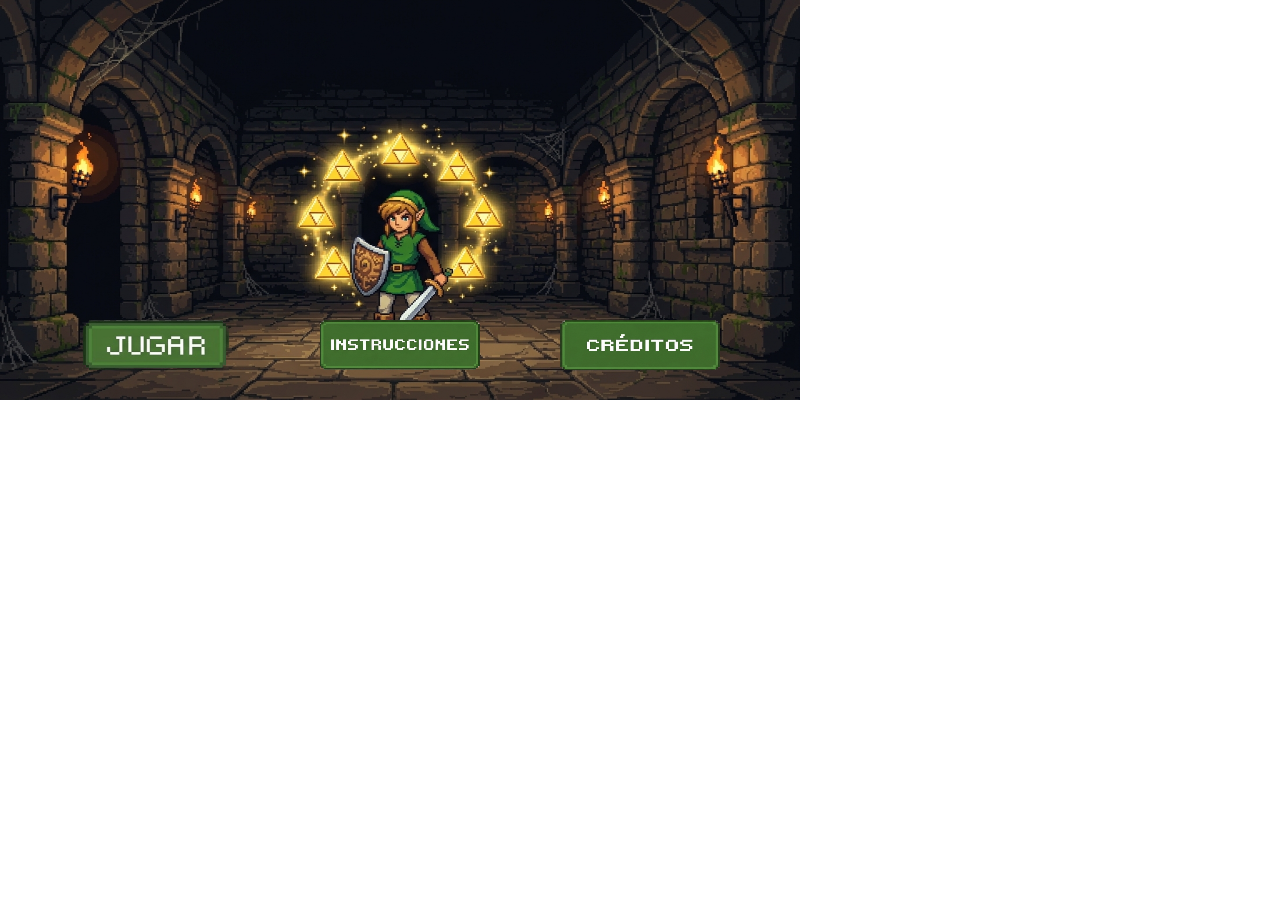
<file: tpfinalparte2/index.html>
<!DOCTYPE html>
  <html>
  <head>
  <meta charset="utf-8">
  <meta name="viewport" content="width=device-width, initial-scale=1.0">

  <!-- PLEASE NO CHANGES BELOW THIS LINE (UNTIL I SAY SO) -->
  <script language="javascript" type="text/javascript" src="libraries/p5.min.js"></script>
  <script language="javascript" type="text/javascript" src="libraries/p5.sound.js"></script>
  <script language="javascript" type="text/javascript" src="Enemigo.js"></script>
  <script language="javascript" type="text/javascript" src="Fragmento.js"></script>
  <script language="javascript" type="text/javascript" src="Juego.js"></script>
  <script language="javascript" type="text/javascript" src="Personaje.js"></script>
  <script language="javascript" type="text/javascript" src="Plataforma.js"></script>
  <script language="javascript" type="text/javascript" src="tpfinalparte2.js"></script>
  <!-- OK, YOU CAN MAKE CHANGES BELOW THIS LINE AGAIN -->

  <style>
  body {
padding:
  0;
margin:
  0;
}
</style>
  </head>

  <body>
  </body>
  </html>
</file>
